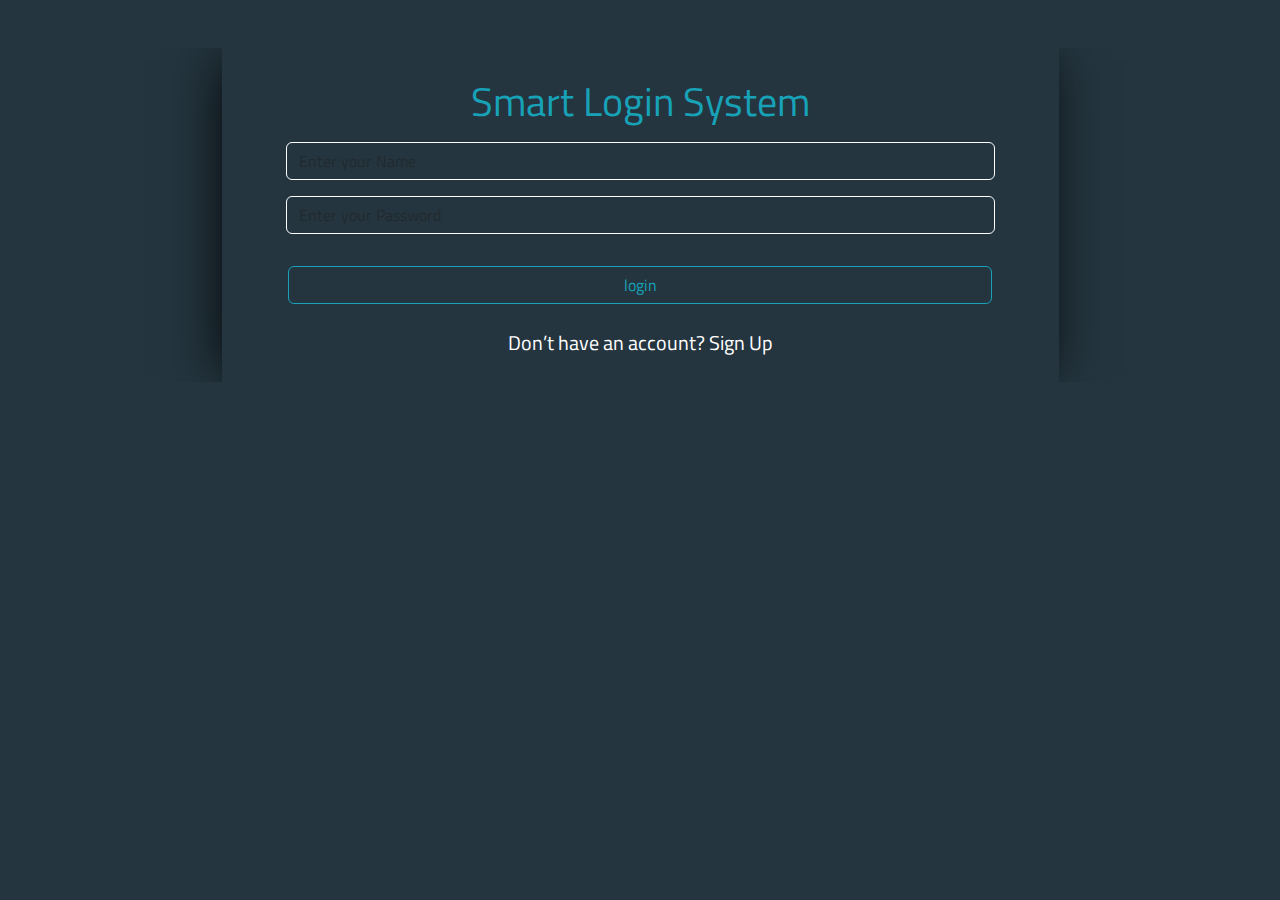
<file: Smart Login System/index.html>
<!DOCTYPE html>
<html>
    <head>
        <meta charset="UTF-8">
        <title>Login</title>
        <!-- FONT -->
        <link rel="preconnect" href="https://fonts.googleapis.com">
        <link rel="preconnect" href="https://fonts.gstatic.com" crossorigin>
        <link href="https://fonts.googleapis.com/css2?family=Titillium+Web:ital,wght@0,200;0,300;0,400;0,600;0,700;0,900;1,200;1,300;1,400;1,600;1,700&display=swap" rel="stylesheet">
        <!-- ICON -->
        <link href="./css/all.min.css" rel="stylesheet">
        <!-- <link rel="icon" href="./Images/bookmark.png" type="image"> -->
        <!-- BOOTSTRAP -->
        <link href="./css/bootstrap.min.css" rel="stylesheet">
        <!-- CSS -->
        <link href="./css/style.css" rel="stylesheet">
    </head>
    <body  id="total">
        <div class="container text-center my-5 ">
            <div class=" w-75 px-5 m-auto esraa h-75">
                <h1>Smart Login System</h1>
                    <div class="form-group my-3 mx-3">
                        <input type="text" class="form-control " id="nameInput" placeholder="Enter your Name" oninput="validateInputs(this)">
                    </div>
                    <div class="form-group my-3 mx-3">
                        <input type="password" class="form-control " id="passInput" placeholder="Enter your Password" oninput="validateInputs(this)">
                    </div>
                    <button class="btn btnInput my-3 " onclick="add()">login</button>
                    <p class="text-center text-white fw-medium fs-5 py-2">Don’t have an account? <a href="./signup.html" class="text-white">Sign Up</a></p>
            </div>
        </div>

        <!-- <div class="welcome">
            <nav class="d-flex justify-content-between align-items-center px-4">
                <h3>Home</h3>
                <a href="./index.html" class="text-white">logout</a>
            </nav>
            <p class="text-white fs-1 fw-medium text-center ">welcome ${dateList[i].name}</p>
        </div> -->
        
        <script src="./js/index.js"></script>
    </body>
</html>
</file>
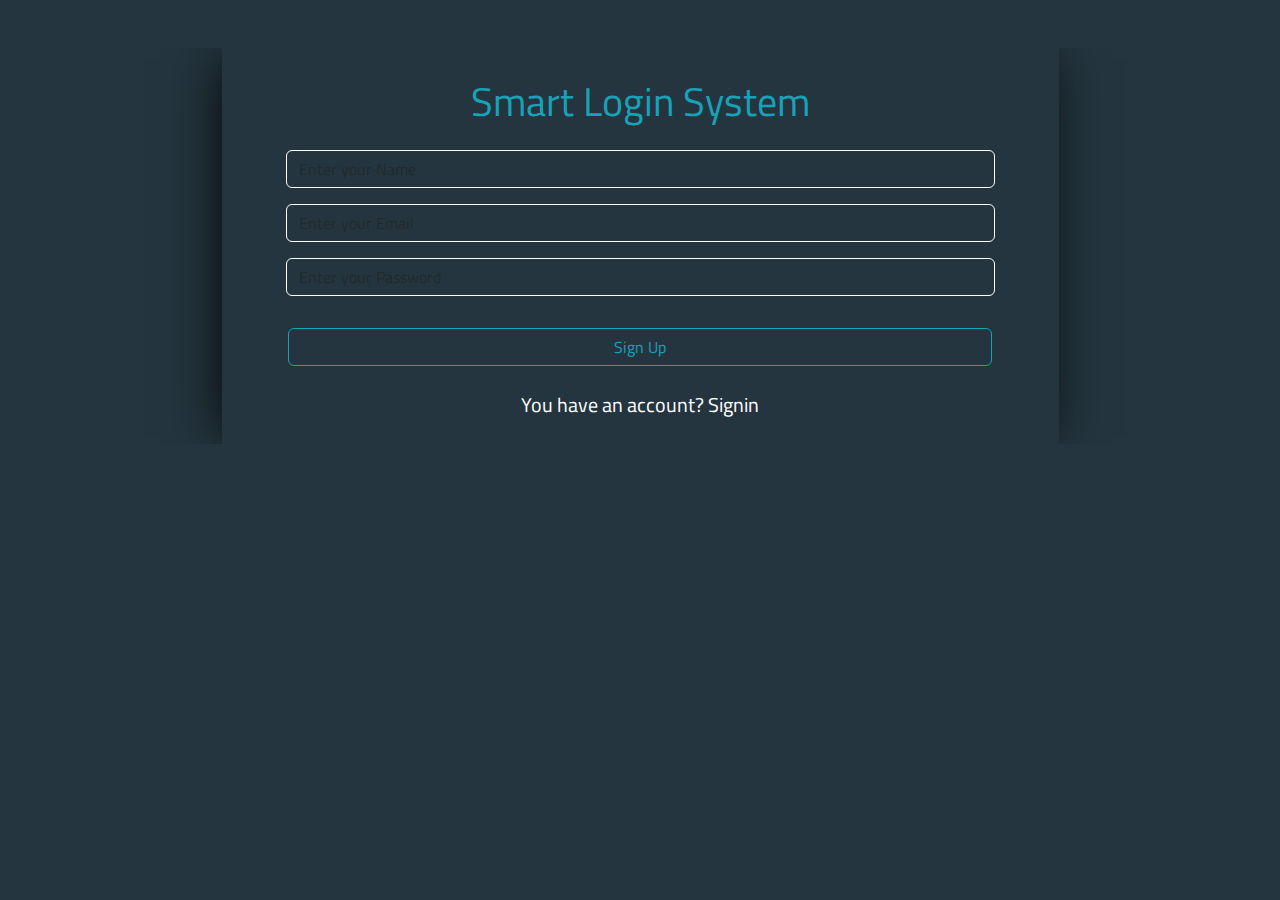
<file: Smart Login System/signup.html>
<!DOCTYPE html>
<html>
    <head>
        <meta charset="UTF-8">
        <title>Login</title>
        <!-- FONT -->
        <link rel="preconnect" href="https://fonts.googleapis.com">
        <link rel="preconnect" href="https://fonts.gstatic.com" crossorigin>
        <link href="https://fonts.googleapis.com/css2?family=Titillium+Web:ital,wght@0,200;0,300;0,400;0,600;0,700;0,900;1,200;1,300;1,400;1,600;1,700&display=swap" rel="stylesheet">
        <!-- ICON -->
        <link href="./css/all.min.css" rel="stylesheet">
        <!-- <link rel="icon" href="./Images/bookmark.png" type="image"> -->
        <!-- BOOTSTRAP -->
        <link href="./css/bootstrap.min.css" rel="stylesheet">
        <!-- CSS -->
        <link href="./css/style.css" rel="stylesheet">
    </head>
    <body>
        <div class="container text-center my-5 ">
            <div class=" w-75 px-5 m-auto esraa h-75">
                <h1>Smart Login System</h1>
                <form>
                    <div class="form-group my-3 mx-3">
                        <input type="text" class="form-control" id="nameInput" placeholder="Enter your Name" oninput="validateInputs(this)">
                    </div>
                    <div class="form-group my-3 mx-3">
                        <input type="email" class="form-control" id="emailInput" placeholder="Enter your Email" oninput="validateInputs(this)">
                    </div>
                    <div class="form-group my-3 mx-3">
                        <input type="password" class="form-control" id="passInput" placeholder="Enter your Password" oninput="validateInputs(this)">
                    </div>
                    <button class="btn btnInput my-3" onclick="adddd()">Sign Up</button>
                    <p class="text-center text-white fw-medium fs-5 py-2">You have an account? <a href="./index.html" class="text-white">Signin</a></p>
                </form>
            </div>
        </div>
        <script src="./js/index.js"></script>
    </body>
</html>
</file>
<file: Smart Login System/css/style.css>
*
{
    margin: 0;
    padding: 0;
    overflow: hidden;
}

body
{
    background-color: #24353f;
    font-family: 'Titillium Web', sans-serif;
    font-weight: 200;
    font-style: normal;
}

h1
{
    color: #17a2b8;
    margin-top: 30px;
}
a
{
    text-decoration: none;
}
.esraa
{
    box-shadow: -5px 2px 54px -9px rgba(0, 0, 0, 1);
}


.btnInput
{
    width: 95%;
    border: 1px solid #17a2b8;
    color: #17a2b8;
}
.btnInput:hover
{
    background-color:  #17a2b8;
    color: white;
}

.form-control
{
    background-color: #24353f;
    border: 1px solid white;
    /* color: var(--bs-body-color); */
}
input
{
    /* color: white; */
    background-color: transparent;
}

.welcome
{
    background-color: #24353f;
}


nav
{
    box-shadow: -5px 2px 54px -9px rgba(0, 0, 0, 1);
}
</file>
